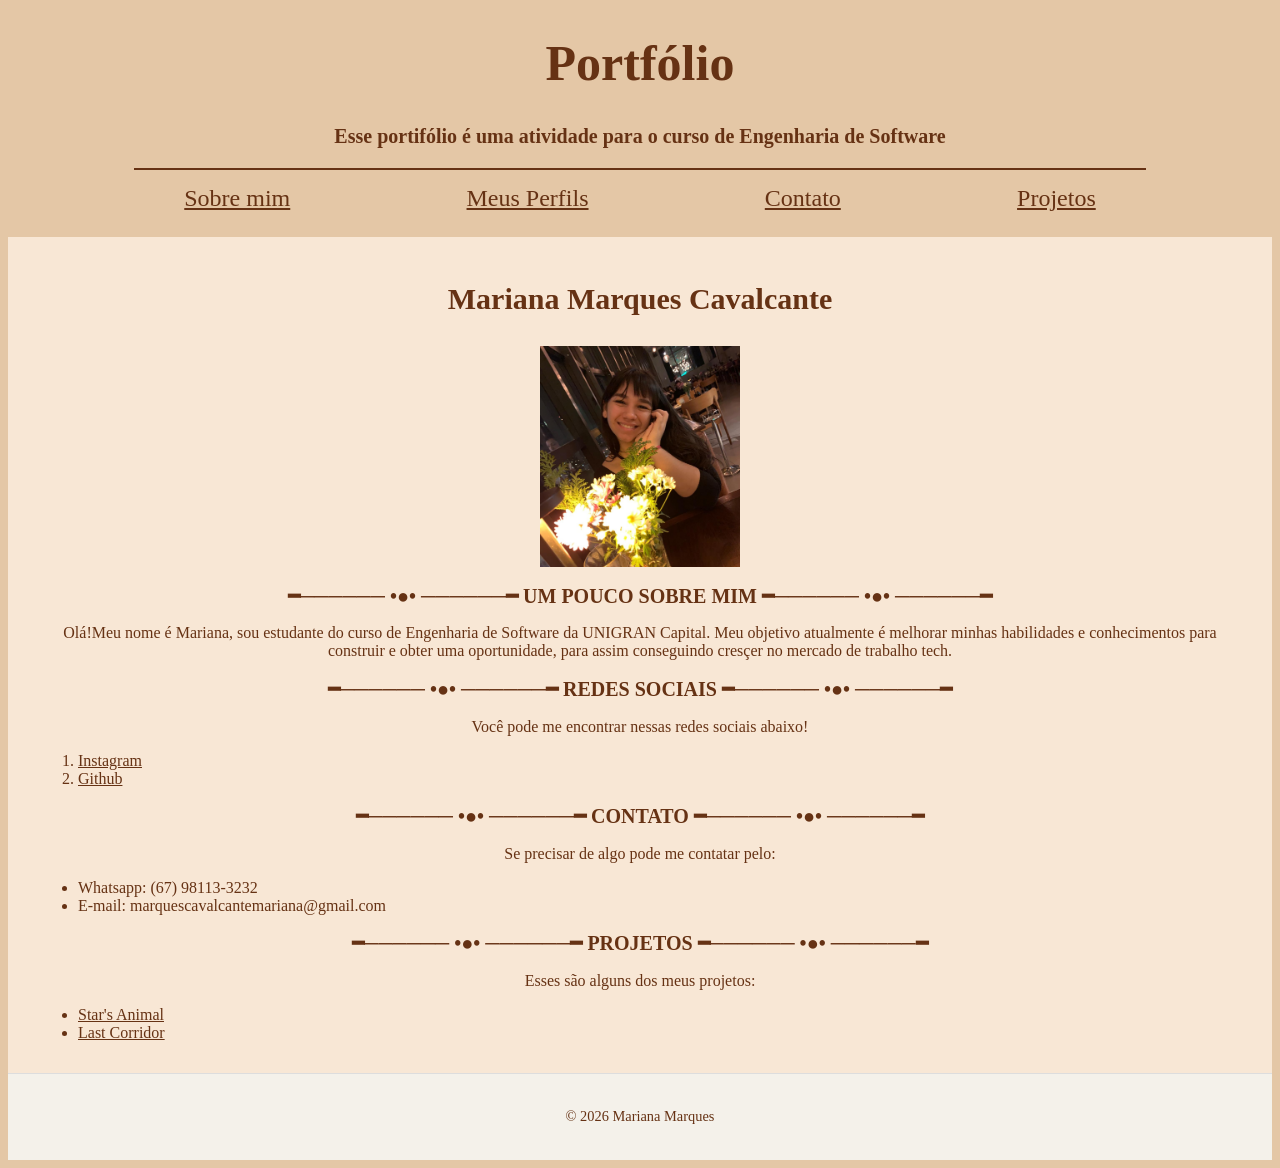
<file: index.html>
<!DOCTYPE html>
<html lang="pt-br">
<head>
    <meta charset="UTF-8">
    <meta name="viewport" content="width=device-width, initial-scale=1.0">
    <link rel="stylesheet" href="Sites/Portfólio/assets/sltyle.css">
   <!--<link rel="stylesheet" href="assets/sltyle.css">  -->
    <title>Portifólio Mariana</title> <!--Ttitulo do site-->
   
</head>
<body>
   
    </strong><h1>Portfólio</h1></strong>
    <h2>Esse portifólio é uma atividade para o curso de Engenharia de Software</h2>

    <!--HR cria uma linha horizontal na página-->
    <hr class="linha-menu"> 

    <!-- NAV junta-->
    <nav class="menu">
        <a href= "#eu"> Sobre mim</a>
        <a href= "#social">Meus Perfils</a>
        <a href= "#contato">Contato</a>
        <a href="#projetos">Projetos</a>
    </nav>

    <!--Header define o cabeçalho -->
    <header >
    
        <h3>Mariana Marques Cavalcante</h3>
    
    <main>
        <img src="Sites/Portfólio/assets/fotomariana.jpeg" alt="Foto Mariana" class="minhafoto">
        
    <!--Header define o cabeçalho -->

    <section id="eu">
        <h2>━────── •●• ──────━ UM POUCO SOBRE MIM ━────── •●• ──────━</h2>
        <p>Olá!Meu nome é Mariana, sou estudante do curso de Engenharia de Software da UNIGRAN Capital. Meu objetivo atualmente é melhorar minhas habilidades e conhecimentos para construir e obter uma oportunidade, para assim conseguindo cresçer no mercado de trabalho tech.</p>
    </section>

    <section id="social">
        <h2>━────── •●• ──────━ REDES SOCIAIS ━────── •●• ──────━</h2>
        <p>Você pode me encontrar nessas redes sociais abaixo!</p>
        <ol>
            <li><a href="https://www.instagram.com/marr.mali?igsh=YmV0ODl5MzFpZ3Rn">Instagram</a></li>
             <li><a href="https://github.com/MyMarr">Github</a></li>
        </ol>
    </section>

    <section id="contato">
        <h2>━────── •●• ──────━ CONTATO ━────── •●• ──────━</h2>
        <p>Se precisar de algo pode me contatar pelo:</p>
        <ul>
           
            <li>Whatsapp: (67) 98113-3232 </li>
            <li>E-mail: marquescavalcantemariana@gmail.com</li> 
        </ul>
    </section>

    <section id ="projetos">
        <h2>━────── •●• ──────━ PROJETOS ━────── •●• ──────━</h2>
        <p>Esses são alguns dos meus projetos:</p>
        <ul>
            <li><a href="Sites/SiteEngSoft/atividade-aula-02-html/StarsAnimal.html">Star's Animal</a></li>
            <li><a href="Sites/LastCorridorUT/index.html">Last Corridor</a></li>

        </ul>

    </section>

    </header>

    <footer>
        <div class="footer-bottom">
          <p>&copy; 2026 Mariana Marques</a></p>
        </div>
    </footer>
    </main>

</body>
</html>
</file>
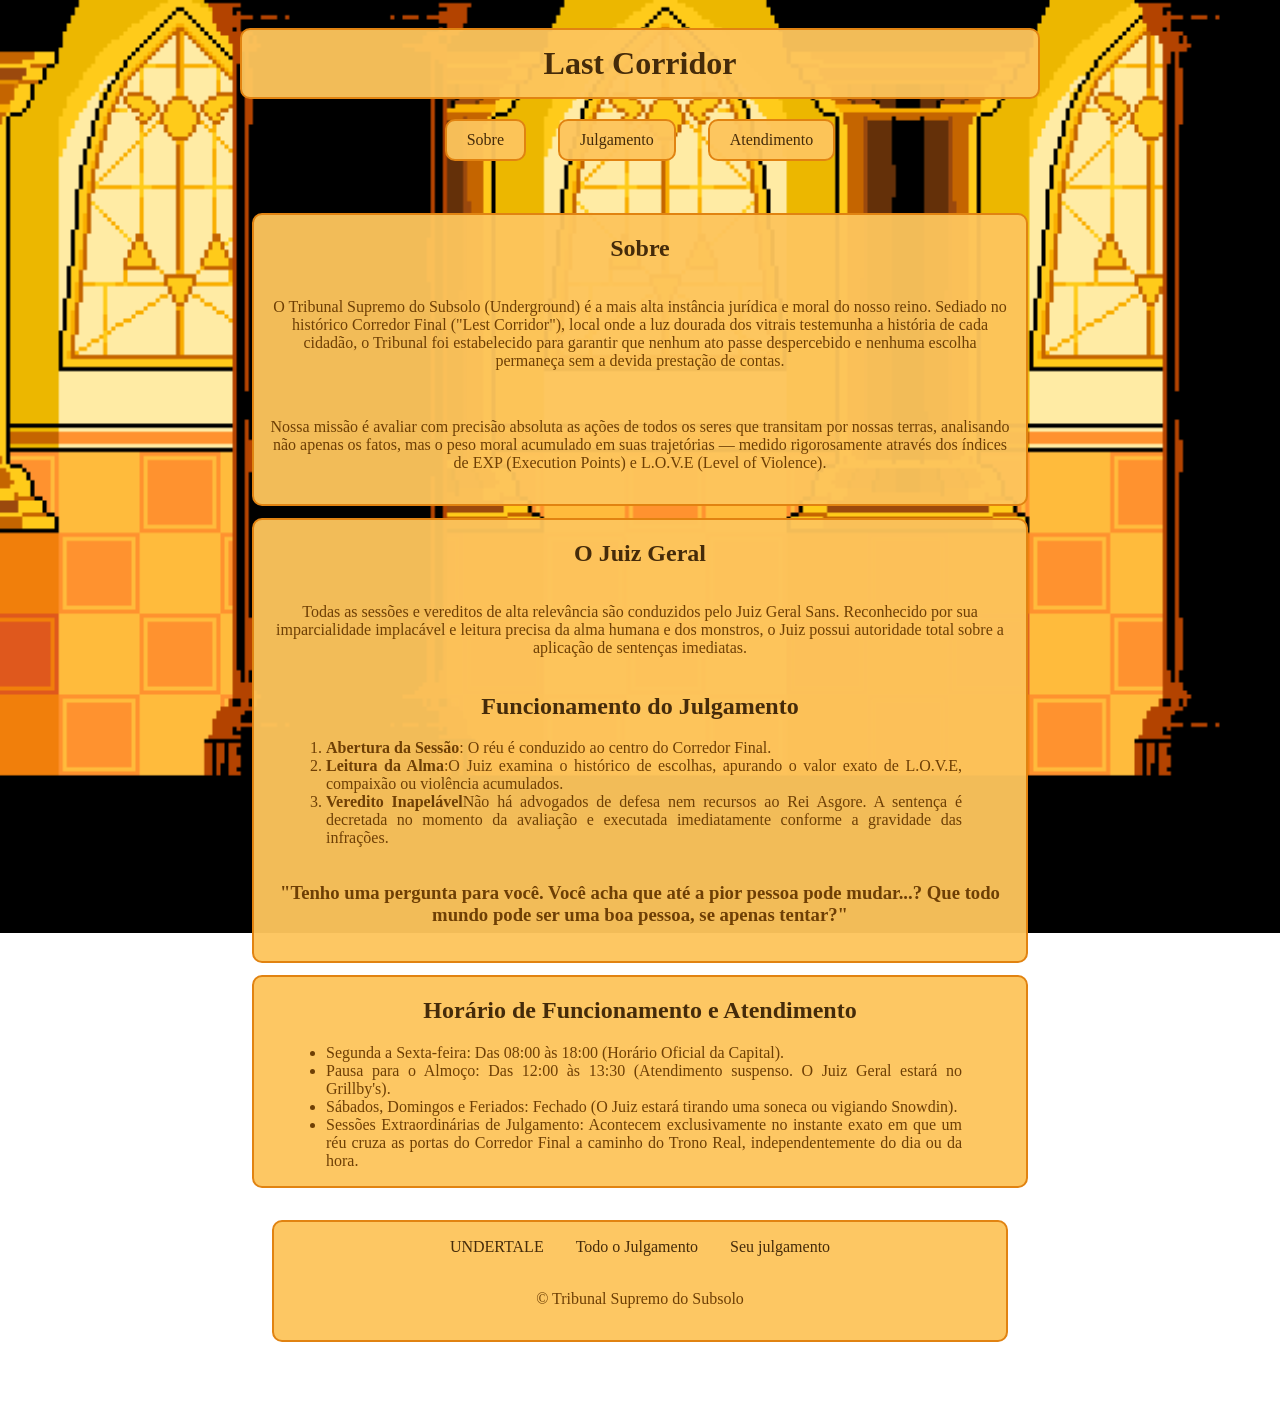
<file: Sites/Gold/index.html>
<!DOCTYPE html>
<html lang="pt-br">
<head>
    <meta charset="UTF-8">
    <meta name="viewport" content="width=device-width, initial-scale=1.0">
    <link rel="stylesheet" href="assets/style.css">
    <title>Last Corridor</title>
</head>
<body>

    <header>
          <h1>Last Corridor</h1>
        <nav class ="menu">
            <a href="#sobre">Sobre</b></a>
            <a href="#julgamento">Julgamento</a>
            <a href="#horario">Atendimento</a>
        </nav>
    </header>

    <main>
        <div class = "card">
            <section id="sobre">
                <h2>Sobre</h2>
                <p> O Tribunal Supremo do Subsolo (Underground) é a mais alta instância jurídica e moral do nosso reino. Sediado no histórico Corredor Final ("Lest Corridor"), local onde a luz dourada dos vitrais testemunha a história de cada cidadão, o Tribunal foi estabelecido para garantir que nenhum ato passe despercebido e nenhuma escolha permaneça sem a devida prestação de contas.  
                </p>
            
                <p>Nossa missão é avaliar com precisão absoluta as ações de todos os seres que transitam por nossas terras, analisando não apenas os fatos, mas o peso moral acumulado em suas trajetórias — medido rigorosamente através dos índices de EXP (Execution Points) e L.O.V.E (Level of Violence).
                </p>
            </section>
            <section id ="julgamento">
                <h2>O Juiz Geral</h2>
                <p>Todas as sessões e vereditos de alta relevância são conduzidos pelo Juiz Geral Sans. Reconhecido por sua imparcialidade implacável e leitura precisa da alma humana e dos monstros, o Juiz possui autoridade total sobre a aplicação de sentenças imediatas.</p>

                <h2>Funcionamento do Julgamento</h2>
                <ol>
                    <li><strong>Abertura da Sessão</strong>: O réu é conduzido ao centro do Corredor Final.</li>
                    <li><strong>Leitura da Alma</strong>:O Juiz examina o histórico de escolhas, apurando o valor exato de L.O.V.E, compaixão ou violência acumulados.</li>
                    <li><strong>Veredito Inapelável</strong>Não há advogados de defesa nem recursos ao Rei Asgore. A sentença é decretada no momento da avaliação e executada imediatamente conforme a gravidade das infrações.</li>
                </ol>
                <h3><strong>"Tenho uma pergunta para você. Você acha que até a pior pessoa pode mudar...? Que todo mundo pode ser uma boa pessoa, se apenas tentar?"</strong></h3>


            </section>
            <section id ="horario">
                <h2>Horário de Funcionamento e Atendimento</h2>
                <ul>
                    <li>Segunda a Sexta-feira: Das 08:00 às 18:00 (Horário Oficial da Capital).</li>
                    <li>Pausa para o Almoço: Das 12:00 às 13:30 (Atendimento suspenso. O Juiz Geral estará no Grillby's).</li>
                    <li>Sábados, Domingos e Feriados: Fechado (O Juiz estará tirando uma soneca ou vigiando Snowdin).</li>
                    <li>Sessões Extraordinárias de Julgamento: Acontecem exclusivamente no instante exato em que um réu cruza as portas do Corredor Final a caminho do Trono Real, independentemente do dia ou da hora.</li>
                </ul>
            
            </section>
        </div>

        <footer>

            <div class="footer-links">
            <a href="https://store.steampowered.com/app/391540?l=portuguese&curator_clanid=31068722">UNDERTALE</a>

            <a href="https://www.youtube.com/watch?v=Vr4IYjeplJA">Todo o Julgamento</a>

            <a href="https://www.youtube.com/watch?v=2cSXfBysvUo">Seu julgamento</a>
        </div>

            <p>&copy; Tribunal Supremo do Subsolo</p>
        </footer>
    </main>
    
</body>
</html>
</file>
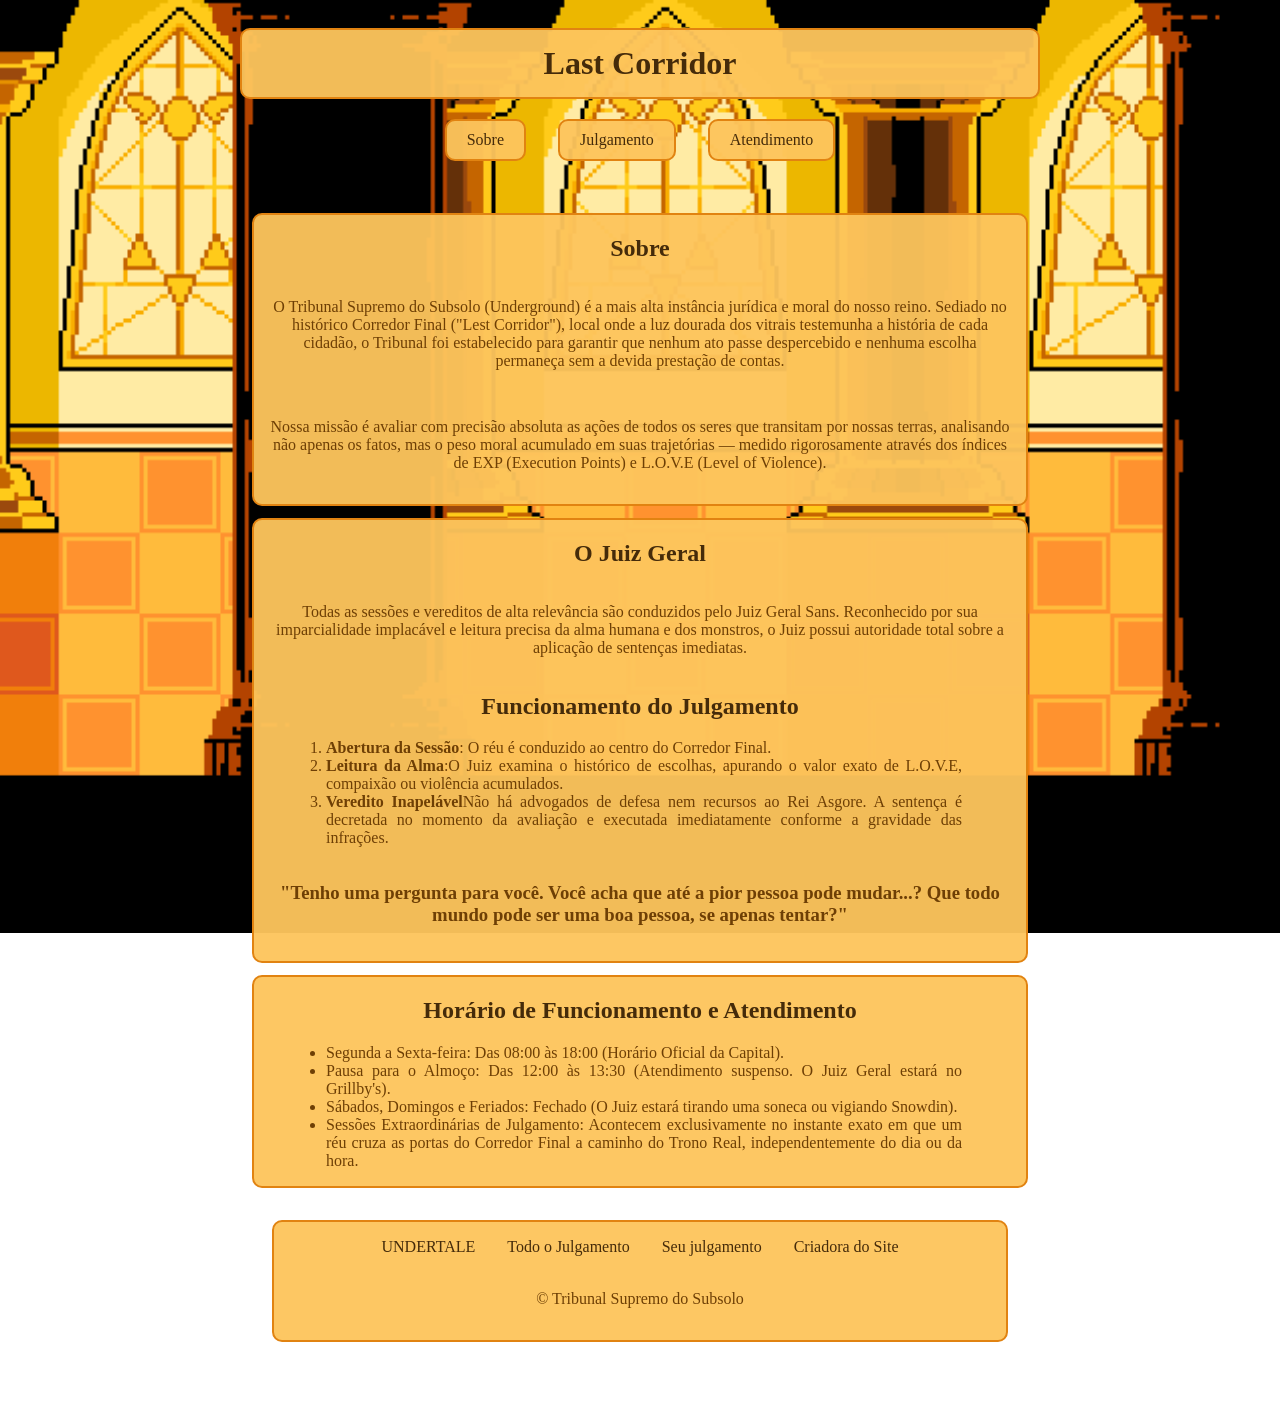
<file: Sites/LastCorridorUT/index.html>
<!DOCTYPE html>
<html lang="pt-br">
<head>
    <meta charset="UTF-8">
    <meta name="viewport" content="width=device-width, initial-scale=1.0">
    <link rel="stylesheet" href="assets/style.css">
    <title>Last Corridor</title>
</head>
<body>

    <header>
          <h1>Last Corridor</h1>
        <nav class ="menu">
            <a href="#sobre">Sobre</b></a>
            <a href="#julgamento">Julgamento</a>
            <a href="#horario">Atendimento</a>
        </nav>
    </header>

    <main>
        <div class = "card">
            <section id="sobre">
                <h2>Sobre</h2>
                <p> O Tribunal Supremo do Subsolo (Underground) é a mais alta instância jurídica e moral do nosso reino. Sediado no histórico Corredor Final ("Lest Corridor"), local onde a luz dourada dos vitrais testemunha a história de cada cidadão, o Tribunal foi estabelecido para garantir que nenhum ato passe despercebido e nenhuma escolha permaneça sem a devida prestação de contas.  
                </p>
            
                <p>Nossa missão é avaliar com precisão absoluta as ações de todos os seres que transitam por nossas terras, analisando não apenas os fatos, mas o peso moral acumulado em suas trajetórias — medido rigorosamente através dos índices de EXP (Execution Points) e L.O.V.E (Level of Violence).
                </p>
            </section>
            <section id ="julgamento">
                <h2>O Juiz Geral</h2>
                <p>Todas as sessões e vereditos de alta relevância são conduzidos pelo Juiz Geral Sans. Reconhecido por sua imparcialidade implacável e leitura precisa da alma humana e dos monstros, o Juiz possui autoridade total sobre a aplicação de sentenças imediatas.</p>

                <h2>Funcionamento do Julgamento</h2>
                <ol>
                    <li><strong>Abertura da Sessão</strong>: O réu é conduzido ao centro do Corredor Final.</li>
                    <li><strong>Leitura da Alma</strong>:O Juiz examina o histórico de escolhas, apurando o valor exato de L.O.V.E, compaixão ou violência acumulados.</li>
                    <li><strong>Veredito Inapelável</strong>Não há advogados de defesa nem recursos ao Rei Asgore. A sentença é decretada no momento da avaliação e executada imediatamente conforme a gravidade das infrações.</li>
                </ol>
                <h3><strong>"Tenho uma pergunta para você. Você acha que até a pior pessoa pode mudar...? Que todo mundo pode ser uma boa pessoa, se apenas tentar?"</strong></h3>


            </section>
            <section id ="horario">
                <h2>Horário de Funcionamento e Atendimento</h2>
                <ul>
                    <li>Segunda a Sexta-feira: Das 08:00 às 18:00 (Horário Oficial da Capital).</li>
                    <li>Pausa para o Almoço: Das 12:00 às 13:30 (Atendimento suspenso. O Juiz Geral estará no Grillby's).</li>
                    <li>Sábados, Domingos e Feriados: Fechado (O Juiz estará tirando uma soneca ou vigiando Snowdin).</li>
                    <li>Sessões Extraordinárias de Julgamento: Acontecem exclusivamente no instante exato em que um réu cruza as portas do Corredor Final a caminho do Trono Real, independentemente do dia ou da hora.</li>
                </ul>
            
            </section>
        </div>

        <footer>

            <div class="footer-links">
            <a href="https://store.steampowered.com/app/391540?l=portuguese&curator_clanid=31068722">UNDERTALE</a>

            <a href="https://www.youtube.com/watch?v=Vr4IYjeplJA">Todo o Julgamento</a>

            <a href="https://www.youtube.com/watch?v=2cSXfBysvUo">Seu julgamento</a>

            <a href="../../index.html">Criadora do Site</a>
        </div>

            <p>&copy; Tribunal Supremo do Subsolo</p>
        </footer>
    </main>
    
</body>
</html>
</file>
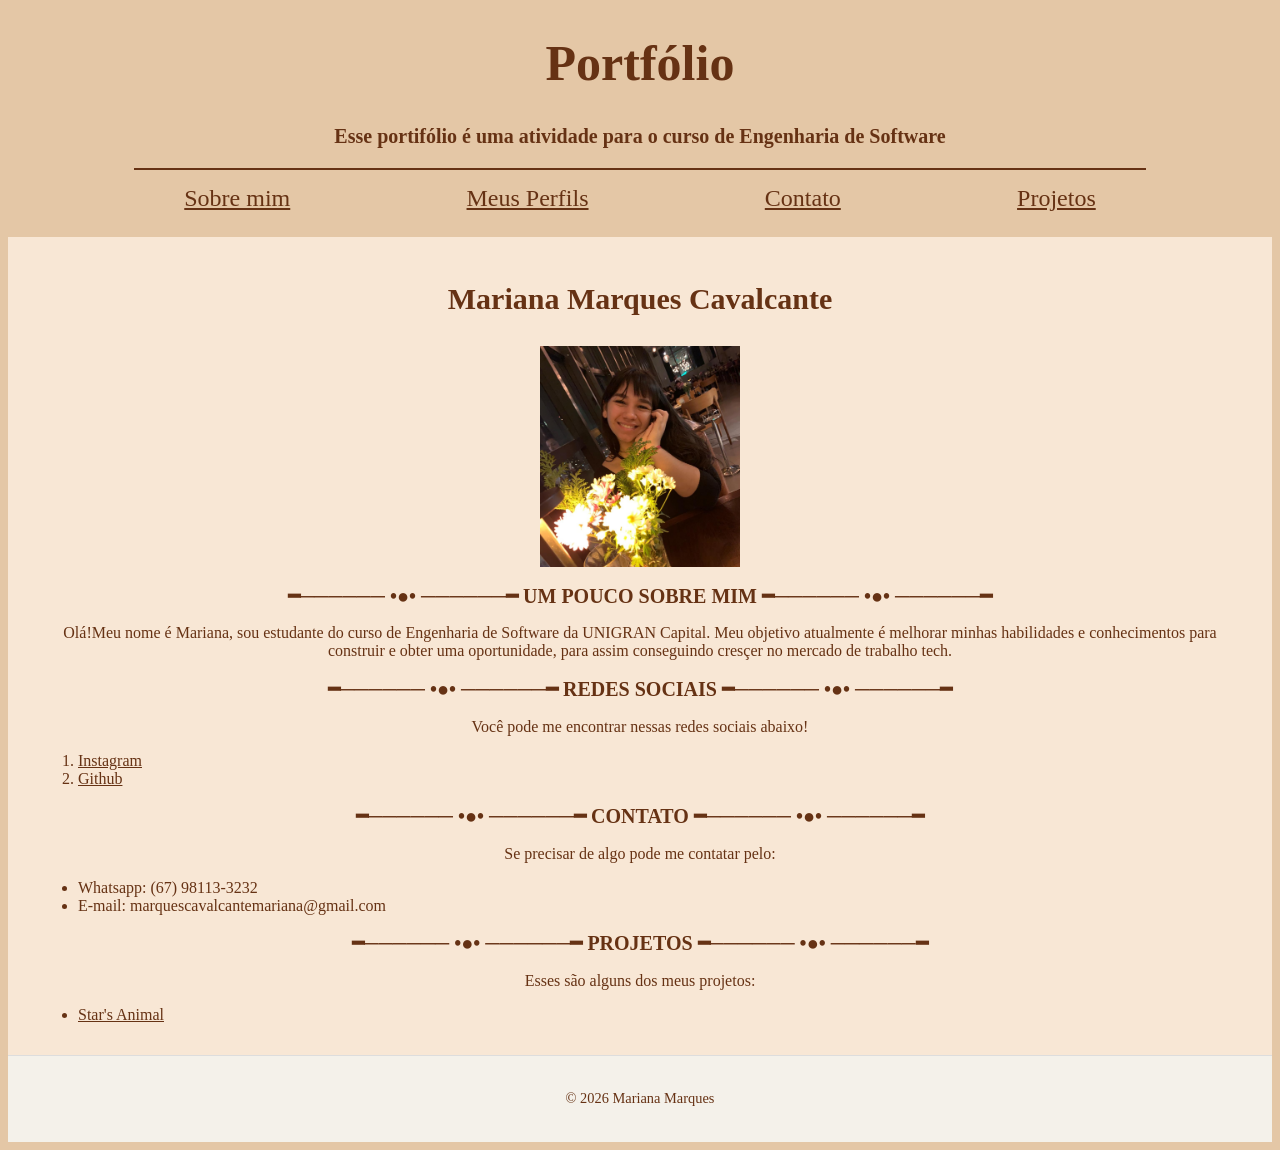
<file: Sites/Portfólio/Portfolio.html>
<!DOCTYPE html>
<html lang="pt-br">
<head>
    <meta charset="UTF-8">
    <meta name="viewport" content="width=device-width, initial-scale=1.0">
    <link rel="stylesheet" href="assets/sltyle.css">
    <title>Portifólio Mariana</title> <!--Ttitulo do site-->
</head>
<body>
   
    </strong><h1>Portfólio</h1></strong>
    <h2>Esse portifólio é uma atividade para o curso de Engenharia de Software</h2>

    <!--HR cria uma linha horizontal na página-->
    <hr class="linha-menu"> 

    <!-- NAV junta-->
    <nav class="menu">
        <a href= "#eu"> Sobre mim</a>
        <a href= "#social">Meus Perfils</a>
        <a href= "#contato">Contato</a>
        <a href="#projetos">Projetos</a>
    </nav>

    <!--Header define o cabeçalho -->
    <header >
    
        <h3>Mariana Marques Cavalcante</h3>
    
    <main>
        <img src="assets/fotomariana.jpeg" alt="Foto Mariana" class="minhafoto">

        
    <!--Header define o cabeçalho -->

    <section id="eu">
        <h2>━────── •●• ──────━ UM POUCO SOBRE MIM ━────── •●• ──────━</h2>
        <p>Olá!Meu nome é Mariana, sou estudante do curso de Engenharia de Software da UNIGRAN Capital. Meu objetivo atualmente é melhorar minhas habilidades e conhecimentos para construir e obter uma oportunidade, para assim conseguindo cresçer no mercado de trabalho tech.</p>
    </section>

    <section id="social">
        <h2>━────── •●• ──────━ REDES SOCIAIS ━────── •●• ──────━</h2>
        <p>Você pode me encontrar nessas redes sociais abaixo!</p>
        <ol>
            <li><a href="https://www.instagram.com/marr.mali?igsh=YmV0ODl5MzFpZ3Rn">Instagram</a></li>
             <li><a href="https://github.com/MyMarr">Github</a></li>
        </ol>
    </section>

    <section id="contato">
        <h2>━────── •●• ──────━ CONTATO ━────── •●• ──────━</h2>
        <p>Se precisar de algo pode me contatar pelo:</p>
        <ul>
           
            <li>Whatsapp: (67) 98113-3232 </li>
            <li>E-mail: marquescavalcantemariana@gmail.com</li> 
        </ul>
    </section>

    <section id ="projetos">
        <h2>━────── •●• ──────━ PROJETOS ━────── •●• ──────━</h2>
        <p>Esses são alguns dos meus projetos:</p>
        <ul>
            <li><a href="../SiteEngSoft/atividade-aula-02-html/StarsAnimal.html">Star's Animal</a></li>

        </ul>

    </section>

    </header>

    <footer>
        <div class="footer-bottom">
          <p>&copy; 2026 Mariana Marques</a></p>
        </div>
    </footer>
    </main>

</body>
</html>
</file>
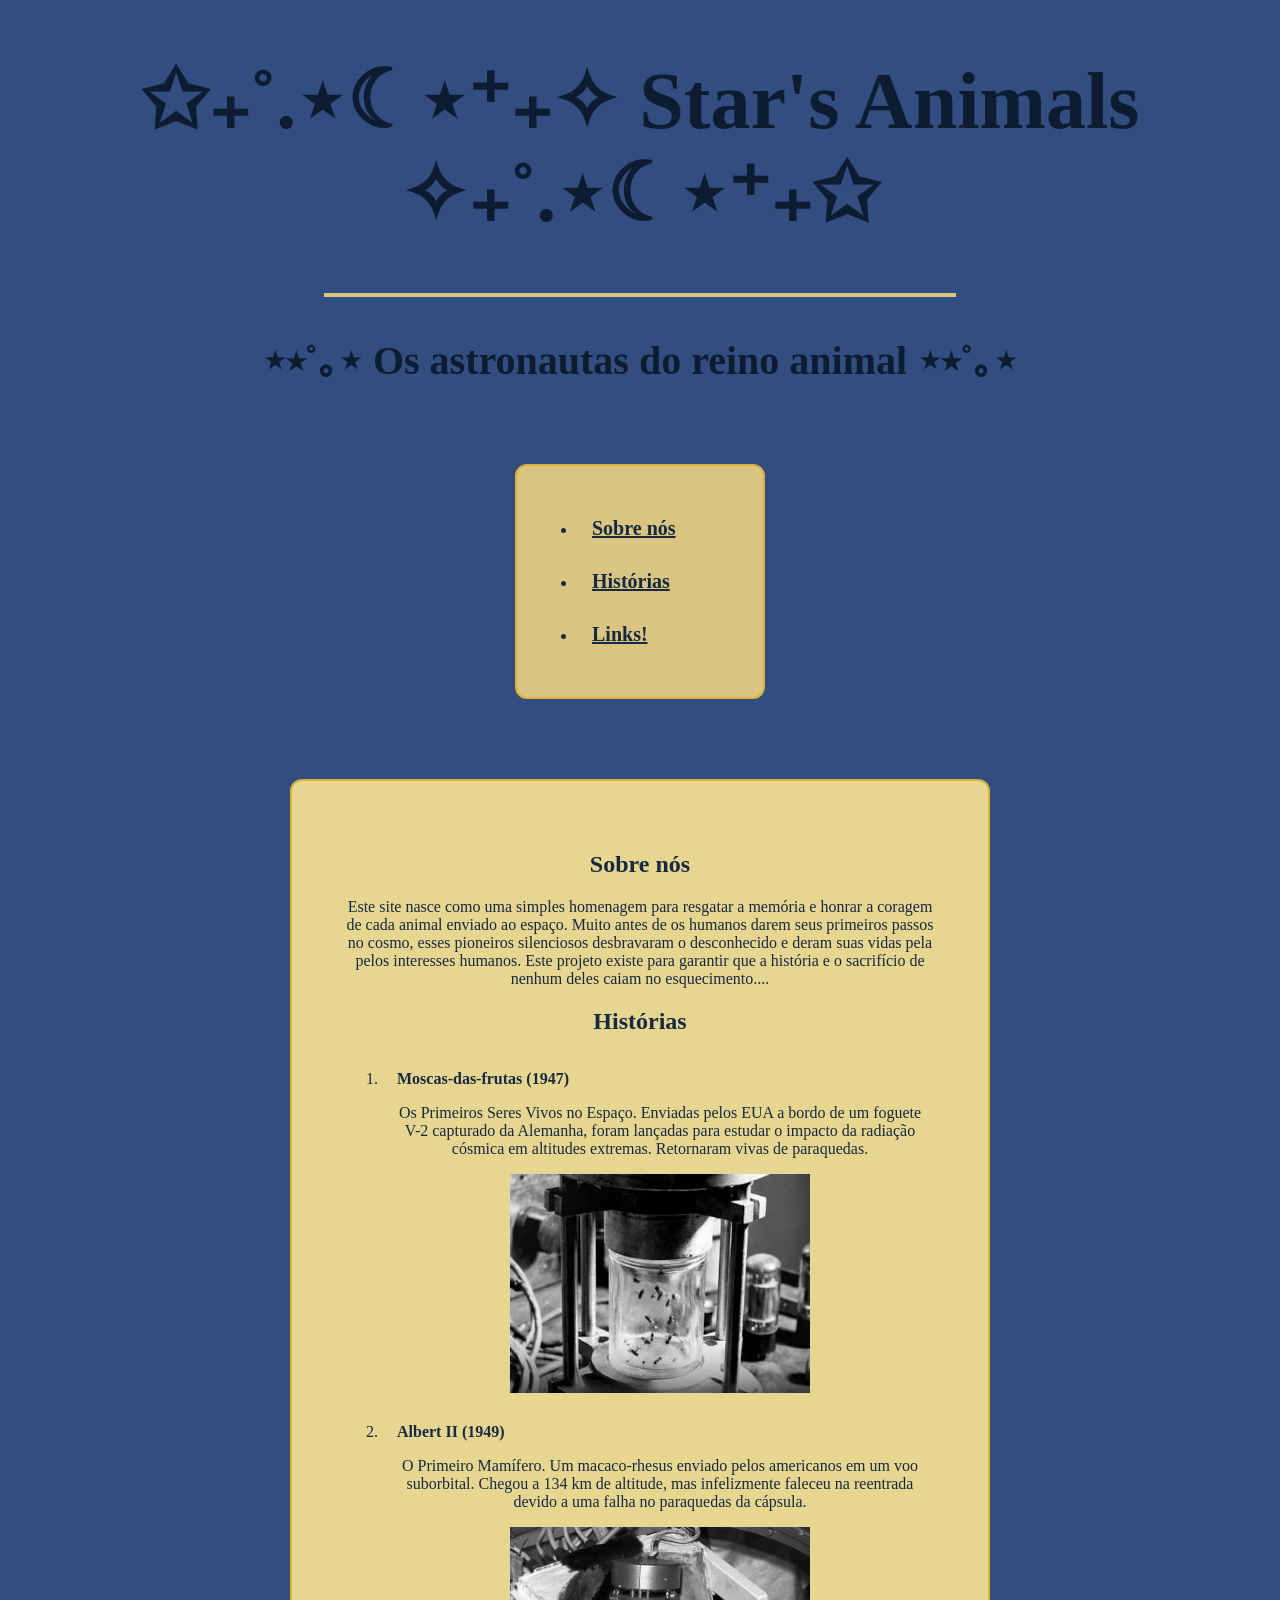
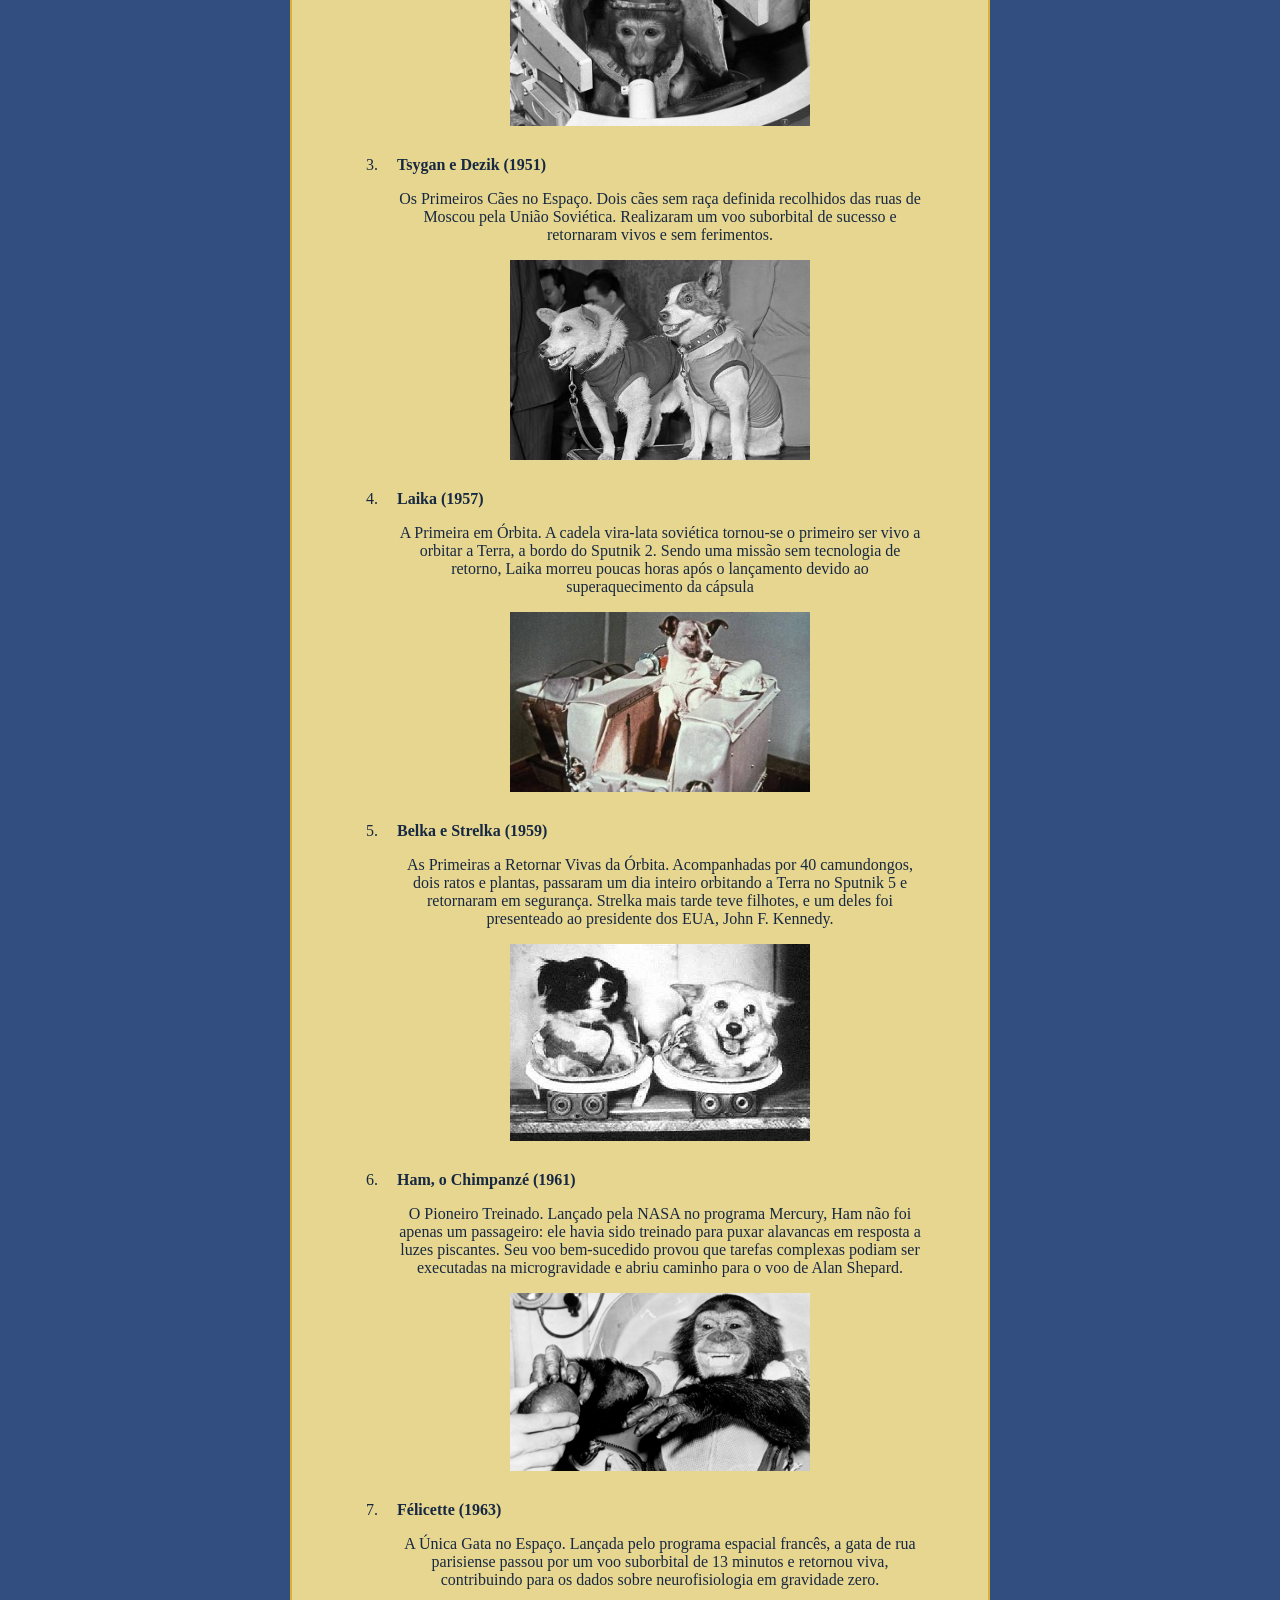
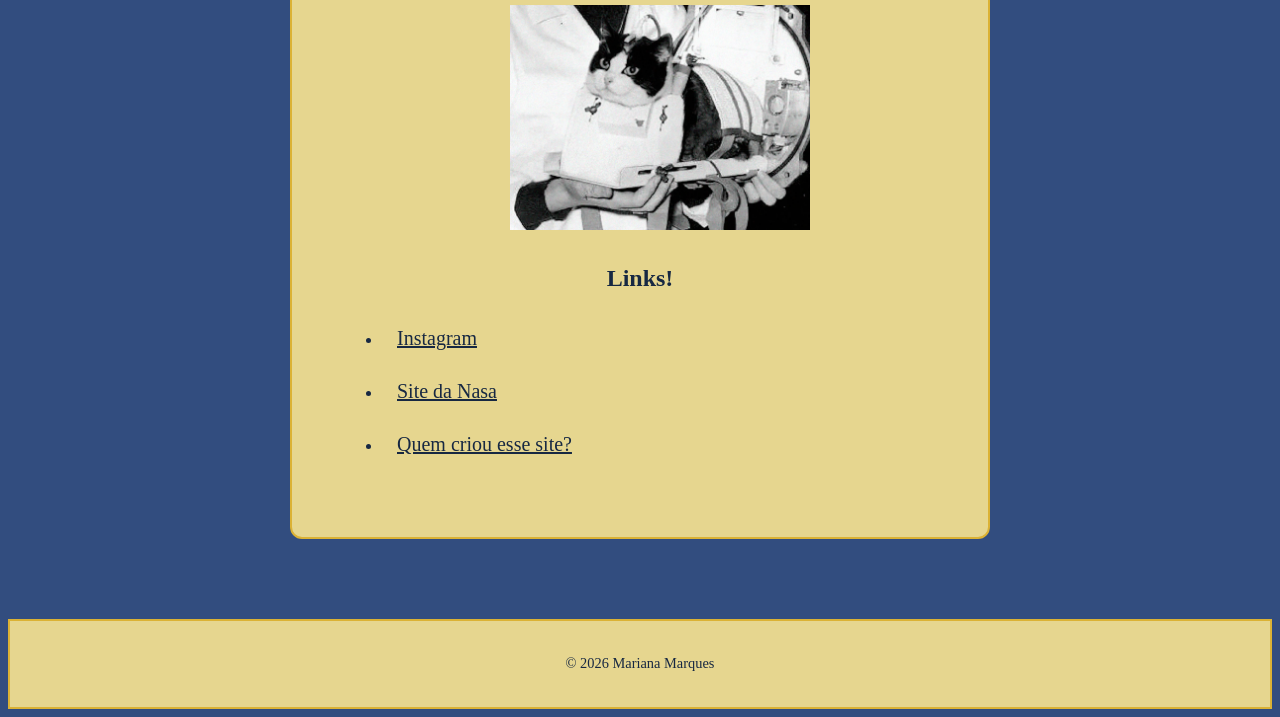
<file: Sites/SiteEngSoft/atividade-aula-02-html/StarsAnimal.html>
<!DOCTYPE html>
<html lang="pt-br">
<head>
    <meta charset="UTF-8">
    <meta name="viewport" content="width=device-width, initial-scale=1.0">
    <title>Star's Animal</title>
    <link rel="stylesheet" href="assets/style.css">
</head>
<body>
    <header>
        <!-- Contem o logotipo, a barra de pesquisa e o menu de navegação-->
         <h1>✩₊˚.⋆☾⋆⁺₊✧ Star's Animals ✧₊˚.⋆☾⋆⁺₊✩</h1>

         <!--HR cria uma linha horizontal na página-->
        <hr class="linhadomenu"> 
         <h3>⋆⭒˚｡⋆ Os astronautas do reino animal ⋆⭒˚｡⋆</h3>
         
         <nav class = "menu">
            <ul>
                <li><a href="#sobre"><strong>Sobre nós</strong></a></li>
                <li><a href="#historias"><strong>Histórias</strong></a></li>
                <li><a href="#links"><strong>Links!</strong></a></li>
            </ul>
         </nav>


    </header>
    <main>

        <div class = "card">

        <section id = "sobre">
            
            <h2>Sobre nós</h2>
            <p>Este site nasce como uma simples homenagem para resgatar a memória e honrar a coragem de cada animal enviado ao espaço. Muito antes de os humanos darem seus primeiros passos no cosmo, esses pioneiros silenciosos desbravaram o desconhecido e deram suas vidas pela pelos interesses humanos. Este projeto existe para garantir que a história e o sacrifício de nenhum deles caiam no esquecimento....</p>

        </section>

        <section id = "historias">
            <h2>Histórias</h2>
            <ol>
                <li> <strong>Moscas-das-frutas (1947)</strong>
                    <p>Os Primeiros Seres Vivos no Espaço. Enviadas pelos EUA a bordo de um foguete V-2 capturado da Alemanha, foram lançadas para estudar o impacto da radiação cósmica em altitudes extremas. Retornaram vivas de paraquedas.</p>
                    <img src="assets/Moscas-das-frutas.jpg" alt="Laika" width="300px" class= "foto">
                </li>

                <li> <strong>Albert II (1949)</strong>
                    <p>O Primeiro Mamífero. Um macaco-rhesus enviado pelos americanos em um voo suborbital. Chegou a 134 km de altitude, mas infelizmente faleceu na reentrada devido a uma falha no paraquedas da cápsula.</p>
                    <img src="assets/AlbertII.jpg" alt="Laika" width="300px" class= "foto">
                </li>

                <li> <strong>Tsygan e Dezik (1951)</strong>
                    <p>Os Primeiros Cães no Espaço. Dois cães sem raça definida recolhidos das ruas de Moscou pela União Soviética. Realizaram um voo suborbital de sucesso e retornaram vivos e sem ferimentos.</p>
                    <img src="assets/Tsygan&Dezik.jpg" alt="Laika" width="300px" class= "foto">
                </li>

                <li> <strong>Laika (1957)</strong>
                    <p>A Primeira em Órbita. A cadela vira-lata soviética tornou-se o primeiro ser vivo a orbitar a Terra, a bordo do Sputnik 2. Sendo uma missão sem tecnologia de retorno, Laika morreu poucas horas após o lançamento devido ao superaquecimento da cápsula </p>
                    <img src="assets/Laika.jpg" alt="Laika" width="300px" class= "foto">
                </li>

                <li><strong>Belka e Strelka (1959)</strong>
                    <p>As Primeiras a Retornar Vivas da Órbita. Acompanhadas por 40 camundongos, dois ratos e plantas, passaram um dia inteiro orbitando a Terra no Sputnik 5 e retornaram em segurança. Strelka mais tarde teve filhotes, e um deles foi presenteado ao presidente dos EUA, John F. Kennedy.</p>
                    <img src="assets/Belka&Strelka.jpg" alt="Laika" width="300px" class= "foto">
                
                </li>

                <li><strong>Ham, o Chimpanzé (1961)</strong>
                    <p>O Pioneiro Treinado. Lançado pela NASA no programa Mercury, Ham não foi apenas um passageiro: ele havia sido treinado para puxar alavancas em resposta a luzes piscantes. Seu voo bem-sucedido provou que tarefas complexas podiam ser executadas na microgravidade e abriu caminho para o voo de Alan Shepard.</p>
                    <img src="assets/Ham.jpg" alt="Laika" width="300px" class= "foto">
                </li>

                <li><strong>Félicette (1963)</strong>
                    <p>A Única Gata no Espaço. Lançada pelo programa espacial francês, a gata de rua parisiense passou por um voo suborbital de 13 minutos e retornou viva, contribuindo para os dados sobre neurofisiologia em gravidade zero.</p>
                
                    <img src="assets/felicette.webp" alt="Félicette, a gata que foi ao espaço" width="300px" class= "foto">
                </li>

            </ol>
        </section>

        <section id = "links">
            <h2>Links!</h2>
            <ul>
                <li><a href="https://www.instagram.com/nasa/?hl=pt" target="_self">Instagram</a></li>

                <li><a href="https://www.nasa.gov/" target="_self"">Site da Nasa</a></li>

                <li><a href="../../Portfólio/Portfolio.html" target="_self">Quem criou esse site?</a></li>
            </ul>
        </div>
        </section>

        <footer>
        <div class="footer-bottom">
          <p>&copy; 2026 Mariana Marques</a></p>
        </div>
    </footer>

        
    </main>
    
</body>
</html>
</file>
<file: Sites/Portfólio/assets/sltyle.css>
/* FUNDO */
body {
  background-color: rgb(228, 199, 166);
}

header {
    display: center;
    padding: 15px 30px;
    background-color: #f8e7d5;
}

/* MENU */
.linha-menu {
    border: none;
    border-top: 2px solid #663214;
    width: 80%;                  
    margin: 20px auto 15px auto;
  }

.menu{
    display: flex;
    justify-content: space-evenly; /* Distribui os links com bastante espaço entre eles */
    margin-bottom: 25px;
}

.menu a {
    color: #663214;   
    font-family: Georgia;     
    font-size: 1.5rem;
  }

  /*Letras*/
h1 {
  color: #663214;
  text-align: center;
  font-family: Georgia;
  font-size: 50px;
}

h2{ color: #663214;
  text-align: center;
  font-family: Georgia;
  font-size: 20px;
}

h3{ color: #663214;
  text-align: center;
  font-family: Georgia;
  font-size: 30px;
}

p{
  color: #663214;
  font-family: Georgia;
  text-align: center;
}

a, li{
   color: #663214;
  font-family: Georgia
}

/*IMAGEM*/
.minhafoto {
    width: 200px; 
    display: block;  /*transforma a imagem em bloco */
    margin-left: auto; /* Centraliza o lado esquerdo */
    margin-right: auto; /* Centraliza o lado direito */
  }


/*FOODER*/
footer {
    background-color: #f4f1ea;
    padding: 20px ; /* Menos espaçamento vertical */
    text-align: center; /* Centraliza tudo */
    font-family: Arial, sans-serif;
    color: #555;
    font-size: 0.9rem;
    border-top: 1px solid #ddd; 
}
</file>
<file: Sites/Gold/assets/style.css>
:root{
    --cor-fundo: #fdc55cf4;
    --cor-borda: #e18311;
    --cor-texto-principal: #452b0a;
    --cor-texto: #6e3f05;

}

/* Formas */
* {
box-sizing: border-box;
}

body{
    background-image:url(../assets/lastcorridor.webp);
    background-size: cover;
    background-repeat: no-repeat;
    background-position: center;
    background-attachment: fixed; 
    display: grid;
    grid-template-columns: minmax(300px, 800px);
    justify-content: center;
    gap: 20px;
    padding: 20px;

}

.menu{
    display: flex;
    flex-direction: row;
    justify-content: center;
    align-items: center;
    flex-wrap: wrap;
    gap: 2rem;
    margin: 20px;
   
}

footer{
    border: 2px solid var(--cor-borda);
    border-radius: 10px;
    background-color: var(--cor-fundo);
    padding: 15px 10px;
    display: flex;
    flex-direction: column;
    align-items: center;
    margin: 2rem;
   gap: 1rem;

}

.menu a{
    border: 2px solid var(--cor-borda);
    border-radius: 10px;
    background-color: var(--cor-fundo);
    display: inline-block;
    padding: 10px 20px;
}

.menu a, footer a{
    text-decoration: none;
    text-align: center;
    color: var(--cor-texto-principal);
}

section{
    border: 2px solid var(--cor-borda);
    border-radius: 10px;
    background-color: var(--cor-fundo);
    padding: auto;
    margin-top: 10px;
    margin: 12px;
    gap: 24p;
    text-align: center;
}

/*texto e titulo, links*/
h1,h2,h3{
  text-decoration: none ;
  color: var(--cor-texto);
}


h1{
    border: 2px solid var(--cor-borda);
    border-radius: 10px;
    background-color: var(--cor-fundo);
    text-align: center;
    padding: 15px;
    margin: auto;
    color: var(--cor-texto-principal);
}

h2{
    color: var(--cor-texto-principal);
}

p, h3{
    align-items: normal;
    text-align: center;
    padding: 1rem;
    color: var(--cor-texto);
}

ul, ol, li{
    text-align: justify;
    margin-right: 2rem; 
    margin-left: 1rem;
    color: var(--cor-texto);
}

.footer-links {
  display: flex;
  flex-direction: row;
  justify-content: center;
  align-items: center;
  gap: 2rem;
  margin-top: 10px;
  text-decoration: none;
  color: var(--cor-texto) ;
}

footer p, .footer-links {
    text-align: center;
    margin: 1px;
}


/*tamanho tela*/

@media (max-width: 600px) /*celular*/
{
body {
    grid-template-columns: 100%; /* ocupa a largura inteira da tela do celular */
    padding: 10px;
    gap: 15px;
  }

  .menu {
    flex-direction: column; /* empilha os botões no celular */
    gap: 1rem;
  }

  .menu a {
    width: 100%; /* Botões grandes*/
    padding: 12px 15px;
  }

  h1 {
    font-size: 1.5rem;
  }

  section {
    padding: 15px;
  }
}
</file>
<file: Sites/LastCorridorUT/assets/style.css>
:root{
    --cor-fundo: #fdc55cf4;
    --cor-borda: #e18311;
    --cor-texto-principal: #452b0a;
    --cor-texto: #6e3f05;

}

/* Formas */
* {
box-sizing: border-box;
}

body{
    background-image:url(../assets/lastcorridor.webp);
    background-size: cover;
    background-repeat: no-repeat;
    background-position: center;
    background-attachment: fixed; 
    display: grid;
    grid-template-columns: minmax(300px, 800px);
    justify-content: center;
    gap: 20px;
    padding: 20px;

}

.menu{
    display: flex;
    flex-direction: row;
    justify-content: center;
    align-items: center;
    flex-wrap: wrap;
    gap: 2rem;
    margin: 20px;
   
}

footer{
    border: 2px solid var(--cor-borda);
    border-radius: 10px;
    background-color: var(--cor-fundo);
    padding: 15px 10px;
    display: flex;
    flex-direction: column;
    align-items: center;
    margin: 2rem;
   gap: 1rem;

}

.menu a{
    border: 2px solid var(--cor-borda);
    border-radius: 10px;
    background-color: var(--cor-fundo);
    display: inline-block;
    padding: 10px 20px;
}

.menu a, footer a{
    text-decoration: none;
    text-align: center;
    color: var(--cor-texto-principal);
}

section{
    border: 2px solid var(--cor-borda);
    border-radius: 10px;
    background-color: var(--cor-fundo);
    padding: auto;
    margin-top: 10px;
    margin: 12px;
    gap: 24p;
    text-align: center;
}

/*texto e titulo, links*/
h1,h2,h3{
  text-decoration: none ;
  color: var(--cor-texto);
}


h1{
    border: 2px solid var(--cor-borda);
    border-radius: 10px;
    background-color: var(--cor-fundo);
    text-align: center;
    padding: 15px;
    margin: auto;
    color: var(--cor-texto-principal);
}

h2{
    color: var(--cor-texto-principal);
}

p, h3{
    align-items: normal;
    text-align: center;
    padding: 1rem;
    color: var(--cor-texto);
}

ul, ol, li{
    text-align: justify;
    margin-right: 2rem; 
    margin-left: 1rem;
    color: var(--cor-texto);
}

.footer-links {
  display: flex;
  flex-direction: row;
  justify-content: center;
  align-items: center;
  gap: 2rem;
  margin-top: 10px;
  text-decoration: none;
  color: var(--cor-texto) ;
}

footer p, .footer-links {
    text-align: center;
    margin: 1px;
}


/*tamanho tela*/

@media (max-width: 600px) /*celular*/
{
body {
    grid-template-columns: 100%; /* ocupa a largura inteira da tela do celular */
    padding: 10px;
    gap: 15px;
  }

  .menu {
    flex-direction: column; /* empilha os botões no celular */
    gap: 1rem;
  }

  .menu a {
    width: 100%; /* Botões grandes*/
    padding: 12px 15px;
  }

  h1 {
    font-size: 1.5rem;
  }

  section {
    padding: 15px;
  }
}
</file>
<file: Sites/SiteEngSoft/atividade-aula-02-html/assets/style.css>
/* Fundo */


*{
    box-sizing: border-box;
}

body{
    background-color: #324d7f;
}

/* Letras e Espaços */
h1{
    font-size: 80px;
    color: #0e1c31;
    text-align: center;
}

h2, p{ 
    color: #172842;
    font-family:Georgia, 'Times New Roman', Times, serif;
    color: #172842;
    text-align: center;
}

h3{
    font-size: 40px;
    color: #0e1c31;
    text-align: center;
}
li{
    color: #172842;
    font-family:Georgia, 'Times New Roman', Times, serif;
    padding: 15px;
}
a
{
    font-size: 20px;
    color:#172842;
}

/* Menu e Fotos*/

.linhadomenu{
    width: 550px; 
    border: 2px solid #dac481;
    width: 50%;
    margin-left: auto; 
    margin-right: auto; 
}

.menu{
    color:#0e1c31;
    font-family:Georgia, 'Times New Roman', Times, serif;
    width: 250px;
    margin: 80px;
    padding: 20px;
    border: 2px solid #dbb235;
    background-color: #dac481;
    border-radius: 12px;
    display: block;
    margin-left: auto; 
    margin-right: auto; 
}

.foto { 
    width: 300px; 
    display: block;  /*transforma a imagem em bloco */
    margin-left: auto; /* Centraliza o lado esquerdo */
    margin-right: auto; /* Centraliza o lado direito */
}

/* Cardd e Footer */
.card{
  width: 700px;
  margin: 80px;
  border-radius: 12px;
  border: 2px solid #dbb235;
  background-color:#e6d68f;
  padding: 50px;
  display: block;  
  margin-left: auto;
  margin-right: auto; 
}

footer {
    border: 2px solid #dbb235;
    background-color: #e6d68f;
    padding: 20px 0; /* Menos espaçamento vertical */
    text-align: center; /* Centraliza tudo */
    font-family: georgia, 'Times New Roman', Times, serif;
    color: #172842;
    font-size: 0.9rem;
}
</file>
